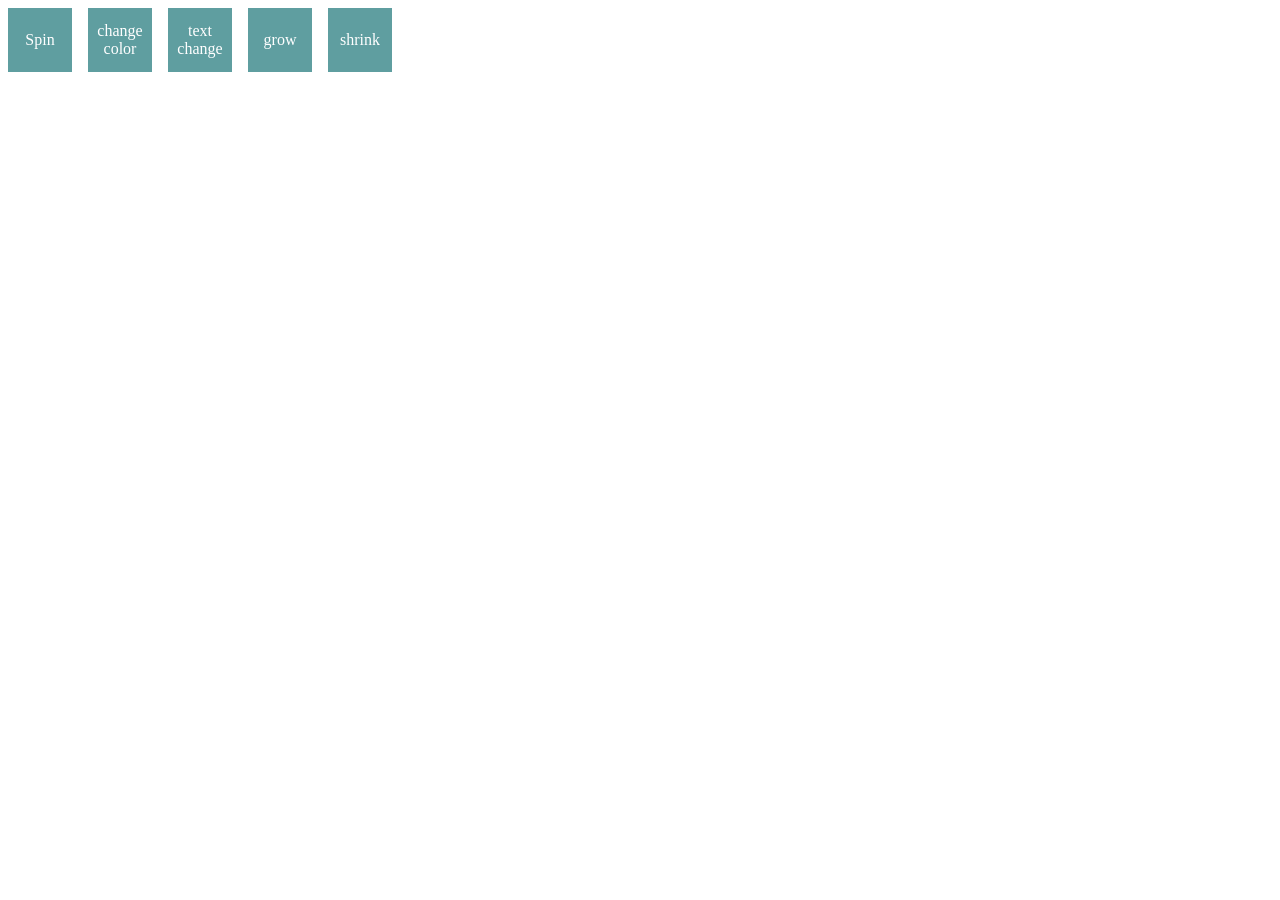
<file: anim/index.html>
<!DOCTYPE html>
<html lang="en">

<head>
    <meta charset="UTF-8">
    <link rel="stylesheet" href="style.css">
    <meta name="viewport" content="width=device-width, initial-scale=1.0">
    <title>Animations</title>
</head>

<body>
    <div class="item spin">Spin</div>
    <div class="item color">change color</div>
    <div class="item text">text change </div>
    <div class="item grow">grow</div>
    <div class="item shrink">shrink</div>
</body>

</html>
</file>
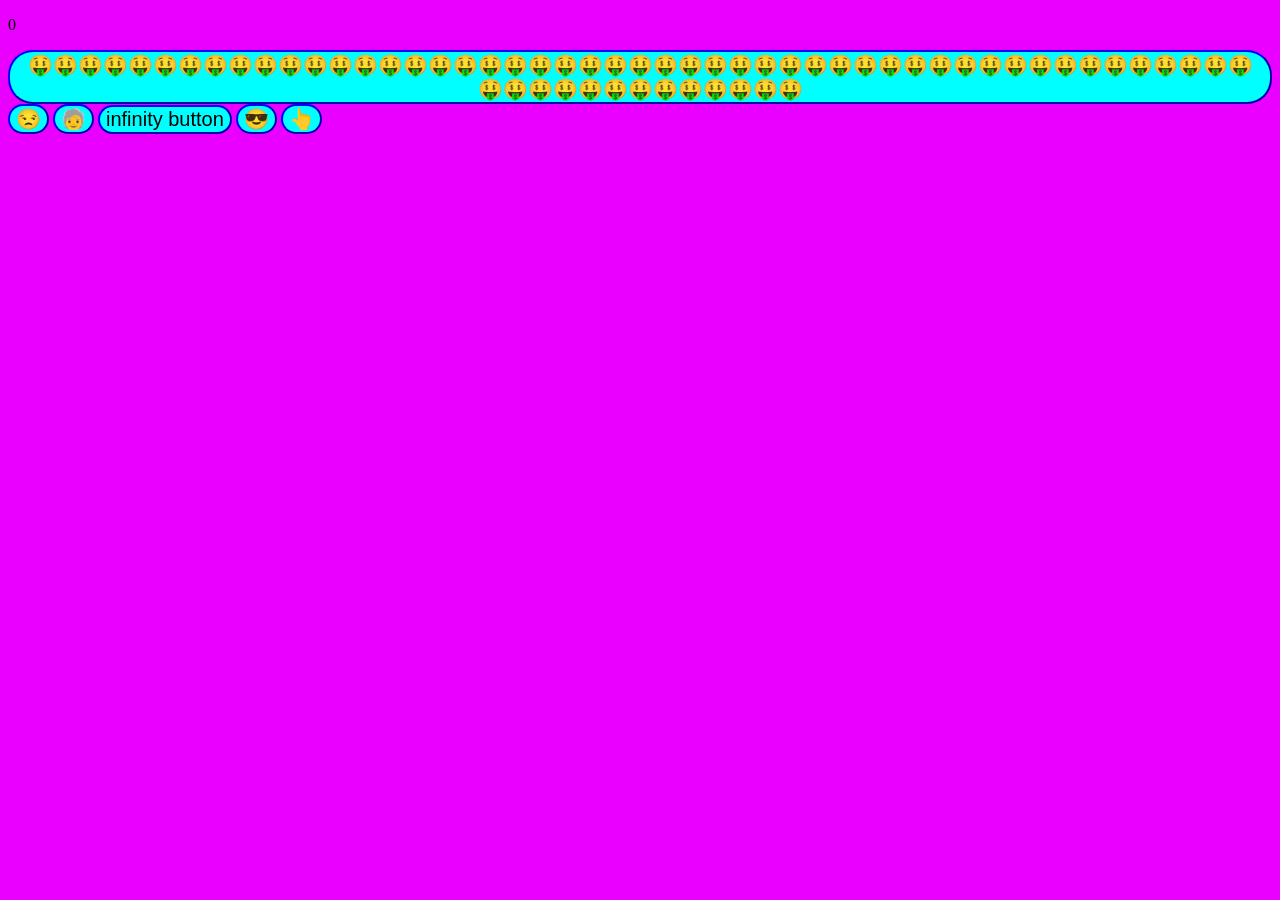
<file: button_clicker/index.html>
<!DOCTYPE html>
<html lang="en">

<head>
    <meta charset="UTF-8">
    <link rel="stylesheet" href="style.css">
    <meta name="viewport" content="width=device-width, initial-scale=1.0">
    <title>bomb drip</title>
</head>

<body>

    <p id="count">0</p>
    <button
        id="button">🤑🤑🤑🤑🤑🤑🤑🤑🤑🤑🤑🤑🤑🤑🤑🤑🤑🤑🤑🤑🤑🤑🤑🤑🤑🤑🤑🤑🤑🤑🤑🤑🤑🤑🤑🤑🤑🤑🤑🤑🤑🤑🤑🤑🤑🤑🤑🤑🤑🤑🤑🤑🤑🤑🤑🤑🤑🤑🤑🤑🤑🤑</button>
    <div id="emogi">


    <button id="morepoints">😒</button>
   

    <button id="50points">🧓</button>


        <button id="dro"> infinity button</button>
        <button id="100points">😎</button>
        <button id="autoclick">👆</button>


    </div>


    <script src="script.js"></script>
</body>

</html>
</file>
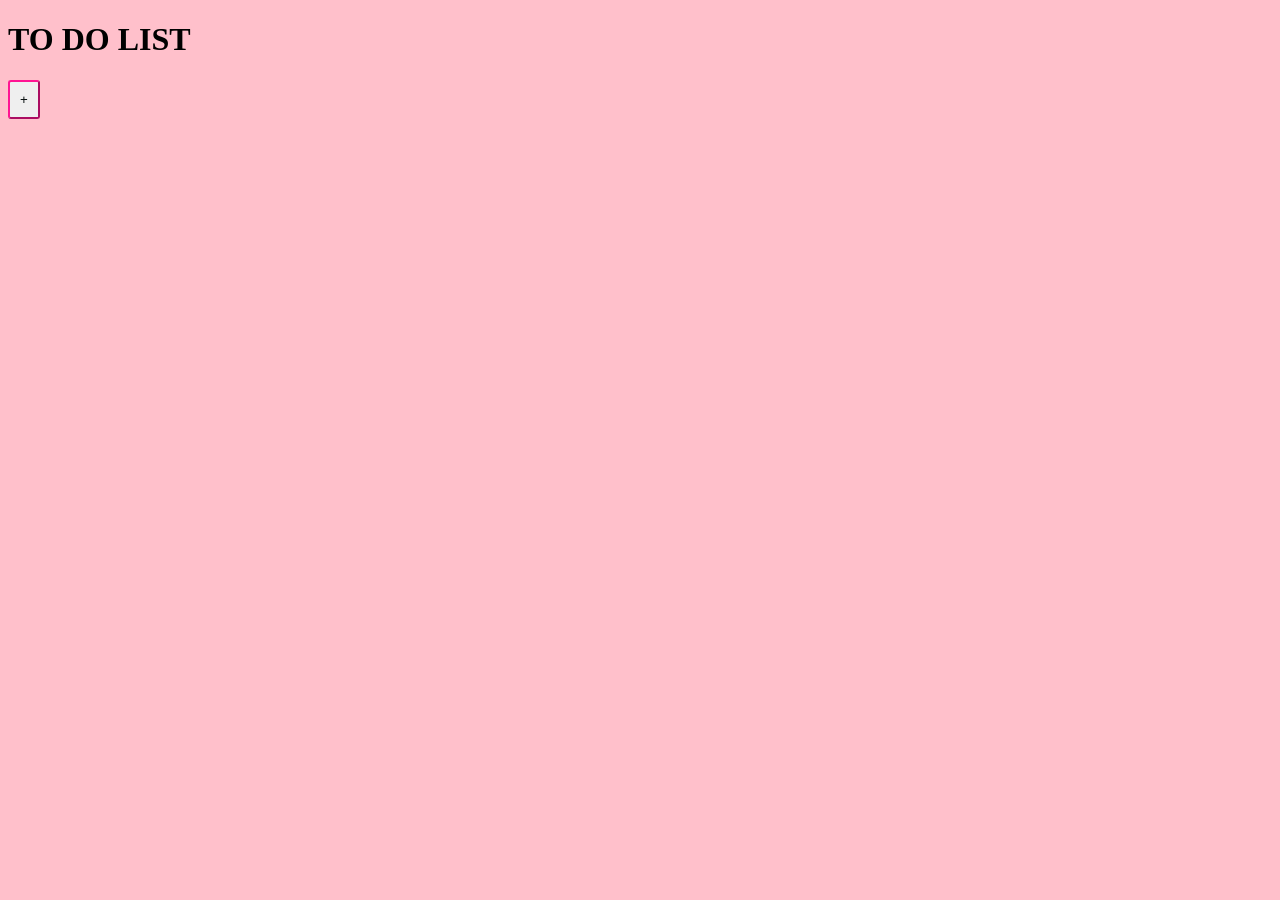
<file: to do list/index.html>
<!DOCTYPE html>
<html lang="en">

<head>
    <meta charset="UTF-8">
    <link rel="stylesheet" href="style.css">
    <meta name="viewport" content="width=device-width, initial-scale=1.0">
    <title>BOMB DRIP</title>
</head>
<H1>TO DO LIST</H1>

<body>
    <div id="items"></div>
    <button id="button">+</button>
<div id="completed"></div>


    <script src="script.js"></script>
</body>

</html>
</file>
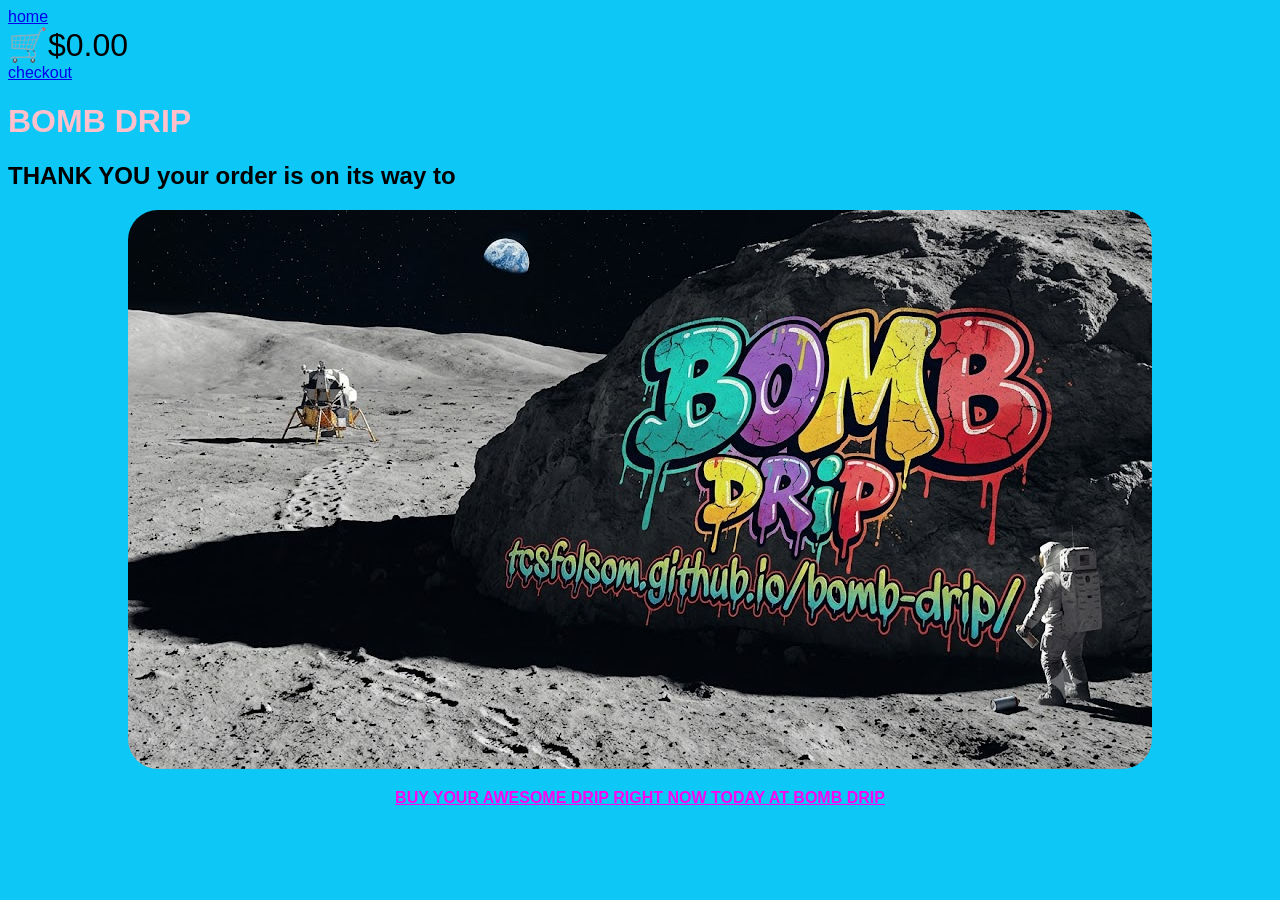
<file: checkedout.html>
<!DOCTYPE html>
<html lang="en">

<head>
    <meta charset="UTF-8">
    <link rel="stylesheet" href="./style.css">
    <meta name="viewport" content="width=device-width, initial-scale=1.0">
    <title>bomb drip</title>

</head>

<body>
    <a href="index.html">home</a>
    <h1> BOMB DRIP</h1>
    <h2>THANK YOU <span id="name">name</span> your order is on its way to <span id="address">address</span></h2>
    <div id="footer">
<img src="images/bomb drip.jpg">
<p id="ad"><b><u>BUY YOUR AWESOME DRIP RIGHT NOW TODAY AT BOMB DRIP</b></u></p>
    </div>
    <script src="./script.js"></script>
    <script>checkedout()</script>
</body>

</html>
</file>
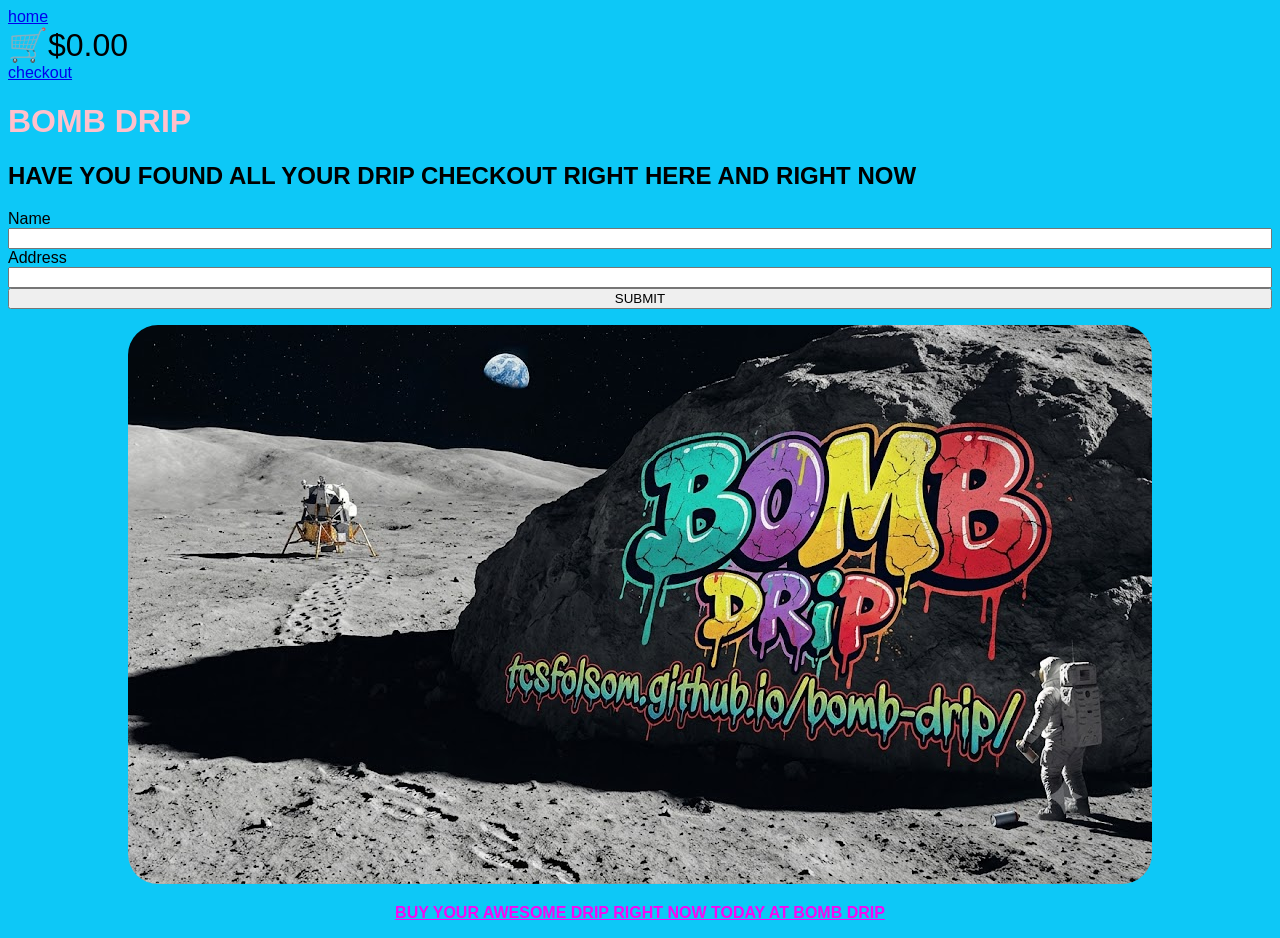
<file: checkout.html>
<!DOCTYPE html>
<html lang="en">

<head>
    <meta charset="UTF-8">
    <link rel="stylesheet" href="./style.css">
    <meta name="viewport" content="width=device-width, initial-scale=1.0">
    <title>bomb drip</title>
</head>

<body>
    <a href="index.html">home</a>
    <h1> BOMB DRIP</h1>
    <h2>HAVE YOU FOUND ALL YOUR DRIP CHECKOUT RIGHT HERE AND RIGHT NOW</h2>
    <form action="checkedout.html" method="get">
        <label>Name</label>
        <input name="name" type="text">
        <label>Address</label>
         <input name="address" type="text">
         <button type="submit">SUBMIT</button>
    </form>
    <div id="footer">
<img src="images/bomb drip.jpg">
<p id="ad"><b><u>BUY YOUR AWESOME DRIP RIGHT NOW TODAY AT BOMB DRIP</b></u></p>
    </div>
    <script src="./script.js"></script>
</body>

</html>
</file>
<file: anim/style.css>
body {
    display: flex;
    gap: 1em
}

.item {
    display: flex;
    justify-content: center;
    align-items: center;
    color: white;
    background: cadetblue;
    width: 4em;
    height: 4em;
    text-align: center;
    transition: transform 2s, background 2s, color 2s;
}

.spin:hover {
    transform: rotate(360deg);
}

.color:hover {
    background: red;
}

.text:hover {
    color: aqua
}
.shrink:hover {
    transform: scale(0.5);
}
.grow:hover {
    transform: scale(1.5);
}
</file>
<file: button_clicker/style.css>
button {
    background-color: aqua;
    border-radius: 25px;
    border-color: blue;
    font-size: 20px;
}

button:active{
    transform: scale(.9);
}

html {
    background-color: #ea00ff;

}
</file>
<file: to do list/style.css>
button {
color:rgb(1, 9, 9);
border-color: deeppink;
border-radius: 3px;
max-width: 100px;
max-height: 50px;
padding: 10px;

}
html{
    background-color:  pink;
}
</file>
<file: style.css>
html {
    font-family: arial
}

body {
    background: rgb(13, 200, 247)
}

form{
    
display:flex;
flex-direction: column;
}

.drip {
    display: flex;
    flex-wrap: wrap;
    align-items: center;
    justify-content: space-around;
    gap: 5px
}

.cartitem {
display:flex;
flex-direction: column;
align-items: center;
    width: 150px;
}

.item {
    text-align: center;
    width: 200px;
    height: 200px;
    transition: transform 0.3s ease-out;
}

.item:hover {
    transform: scale(1.25)
}

.item>img,
.cartitem>img {
    max-width: 80%;
    max-height: 70%;
    border: 3px solid #b08080;
    border-radius: 25px;
    padding: 3%;
    background: white;
}

.cartitem>div{
    display:flex;
    margin-top: 0.2em;
    gap: 0.5em
}
.cartitem>div>button{
    padding:0
}
.cartitem>div>p{
    margin:0
}

.item>p {
    margin: -2% 0 0 0
}

.merch>div>p {
    color: green;
    margin: -2% 0 0 0;
}

#footer {
    margin-top: 1em;
    text-align: center
}
#footer>img{
    max-width: 98%;
    border-radius: 30px;
}

h1 {
    color: pink
}

.cart {
    display: flex;
    overflow-x: auto;
    gap: 1em;
    align-items:baseline;
}

.cart>div>p{
    font-size:2em
}

.div>p{
    font-size: 300px;
}

#ad {
    color: #f906f1
}

#total{
    margin:0
}
</file>
